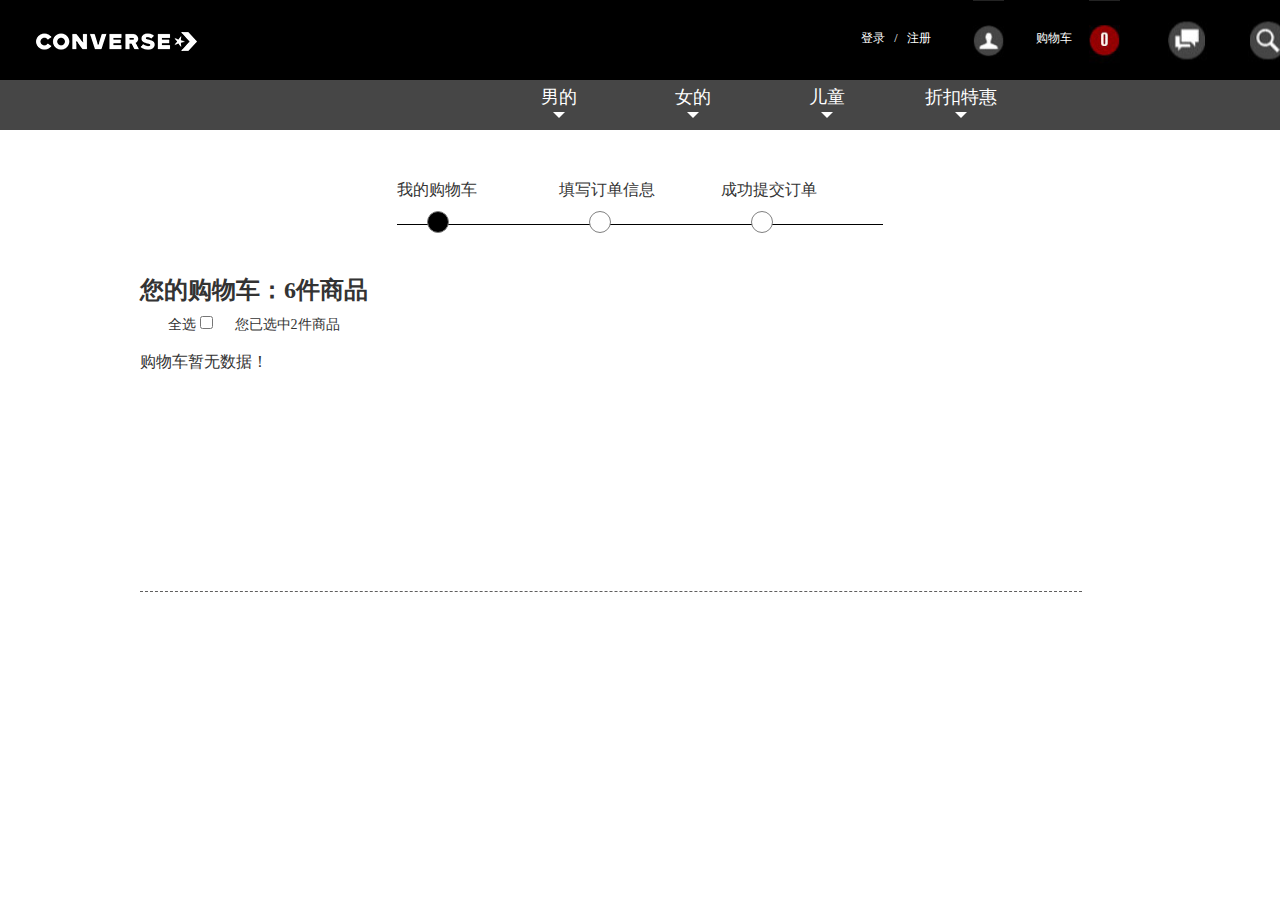
<file: views/goodlist.html>
<!DOCTYPE html>
<html lang="en">
<head>
    <meta charset="UTF-8">
    <meta http-equiv="X-UA-Compatible" content="IE=edge">
    <meta name="viewport" content="width=device-width, initial-scale=1.0">
    <title>Document</title>
    <link rel="stylesheet" href="../style/index.css">
    <link rel="stylesheet" href="../style/goodlist.css">
</head>
<body>
    <script src="../script/jquery-1.8.3.js"></script>
    <script src="../script/login.js"></script>
    <script src="../script/utils.js"></script>
    <script src="https://www.jq22.com/jquery/jquery-1.10.2.js"></script>
    <script src="../script/swiper.jquery.min.js"></script>
    <script src="../script/goodlist.js"></script>

    <!-- <script src="../script/goodlist.js"></script> -->
    <div id="header">
        <div class="header-content">
            <a href="../views/index.html">
                <div class="converse-logo">
                </div>
            </a>

            <!-- <div class="header-con-rg"> -->
            <div class="head-help" title="帮助">
                <a href="#" title="帮助">

                </a>
            </div>
            <div class="head-search" title="搜索"></div>
            <div class="head-chatme" title="联系我们"></div>
            <div class="head-cart-out" onclick="window.open('../views/goodlist.html','_self')">
                <span class="cart-button" title="购物车">购物车</span>
                <div class="head-cart">
                    <img src="../image/carts.jpg" height="80px">
                </div>
            </div>

            <div class="head-sign-out">

                <div class="log-sign-button" >
                    <div class="tologin" title="登录/注册" style="display: block;">
                        <span class="login">登录 &nbsp; </span>
                        <span>/ </span>
                        <span class="register"> &nbsp; 注册</span>

                    </div>

            <div class="loging" style="display: none;">
                        <!-- <span class="welcome">欢迎你，15137842127</span> -->
                        <ul class="logingmenu">
                            <li> <a href="">我的账户</a> </li>
                            <li> <a href="">我的订单</a> </li>
                            <li> <a href="">我的优惠券</a> </li>
                            <li class="exit"> <a href="">退出</a> </li>
                        </ul>

                    </div>
                </div>

                <div class="head-sign"> 
                    <img class="login" src="../image/users.jpg" alt="" height="80px">
                </div>

            </div>


            <!-- </div> -->
        </div>
    </div>
    <div class="header-expanded">
        <div class="header-expanded-content">
            <div class="expanded-box">
                <div class="expanded-left">
                    <p>还未注册？</p>
                    <span class="create-button">注册账户 >></span>
                </div>

                <div class="middle-line"></div>

                <form action="" class="login-form" method="POST">
                    <p>已经成为会员？</p>
                    <input id='username' type="text" class="" name="loginName" placeholder="邮箱/手机号"></br>
                    <input id="pass" type="password" name="loginPass" placeholder="账户密码"></br>
                    <input id="loginCode"  type="text" placeholder="请输入验证码"></br>
                    <div class="box"></div></br>
                    <!-- <span class="change">换一张</span> </br> -->
                    <div class="xieyi1">
                        <input type="checkbox" name="" class="login-waring">
                        <span class="xieyi">一旦登录，即表明您同意匡威更新的 隐私政策和使用规则</span>
                        
                              </br>
                    </div>
                    
                    <!-- <input type="checkbox" name="" id="keeplogin">记住登录名</br> -->
                    <input type="button" value="登录" class="header-login" id="registration-btn"></br>
                </form>
            </div>

            <div class="register-box" style=" display:none;">
                <form action="" method="POST" id="regform">
                <ul>
                    <li>手机号码 </br>
                        <input id='mobile' maxlength="11" type="text" onkeyup="value=value.replace(/[^\d]/g,'')"
                            placeholder="135xxxx3333"> 
                        <span class="error">请输入11位有效中国手机号码</span>
                    </li>

                    <li>
                        邮箱 </br>
                        <input type="text" id="email" autocomplete="new-password" placeholder="example@converse.com">
                        <span class="error">请输入有效的电子邮箱地址！</span>
                    </li>

                    <li>
                        性别 </br>
                        <div>
                            <input type="radio" class="man" name="sex" checked>男的
                        </div>
                        <div>
                            <input type="radio" class="woman" name="sex"> 女的
                        </div>
                    </li>
                </ul>
                <ul>
                    <li>
                        输入密码
                        <input type="password" id="password-reg" placeholder="密码至少为8位字符">
                        <span class="error">请输入密码</span>
                    </li>
                    <li>
                        确认密码
                        <input type="password" id="passwordAgain-reg" placeholder="请再次输入密码">
                        <span class="error">请再次输入密码</span>
                    </li>
                    <li>
                        生日（年-月-日）
                        <div class="selectbox">
                            <select name="" id="birthy-year">
                                <option value="2021">2021</option>
                                <option value="2020">2020</option>
                                <option value="2019">2019</option>
                                <option value="2018">2018</option>
                                <option value="2017">2017</option>
                                <option value="2016">2016</option>
                                <option value="2015">2015</option>
                                <option value="2014">2014</option>
                                <option value="2013">2013</option>
                                <option value="2012">2012</option>
                                <option value="2011">2011</option>
                                <option value="2010">2010</option>
                            </select>

                            <select name="" id="birthy-month">
                                <option value="0">1</option>
                                <option value="1">2</option>
                                <option value="2">3</option>
                                <option value="3">4</option>
                                <option value="4">5</option>
                                <option value="5">6</option>
                                <option value="6">7</option>
                                <option value="7">8</option>
                                <option value="8">9</option>
                                <option value="9">10</option>
                                <option value="10">11</option>
                                <option value="11">12</option>
                            </select>

                            <select name="" id="birthy-date">
                                <option value="1">1</option>
                                <option value="2">2</option>
                                <option value="3">3</option>
                                <option value="4">4</option>
                                <option value="5">5</option>
                                <option value="6">6</option>
                                <option value="7">7</option>
                            </select>
                        </div>
                    </li>
                </ul>
                <ul>
                    <li>
                        <p>验证码</p> 
                        <input class="verifycode" type="text" id="validateCode-reg" placeholder="请输入验证码">
                        <span>请输入验证码</span>
                        
                        <div class="box"></div> 
                    </li>
                    <li class="xieyi3">
                        <input type="checkbox" name="" id="smallcheck">
                        一旦创建账户，即表明您同意匡威更新的隐私 </br>
                        政策和使用规则 </br>
                        <input type="button" value="注册账户" class="button  regbutton" id="registration-btn" style="margin-top: 10px;" >
                    </li>
                    <li></li>
                </ul>
            </form>
            </div>
        </div>

    </div>
    

    <div id="nav" style="height:50px;line-height:35px;">
        <div class="nav-con">
            <ul class="level1">
                <li class="category nav-man1"><a class="hascategories" href="../views/man.html"> 男的 <i></i> </a> </li>
                <li class="category nav-woman1"><a class="hascategories" href="../views/woman.html"> 女的 <i></i> </a> </li>
                <li class="category nav-child1"><a class="hascategories" href="../views/child.html"> 儿童 <i></i> </a> </li>
                <!-- <li class="category"><a class="hascategories" href=""> 情人节系列 <i></i> </a> </li> -->
                <li class="category nav-chunjie1"><a class="hascategories" href="../views/youhui.html"> 折扣特惠 <i></i> </a> </li>
                <!-- <li class="category"><a class="hascategories" href=""> 热卖推荐 <i></i> </a> </li>
                <li class="category"><a class="hascategories" href=""> 品牌推荐 <i></i> </a> </li> -->
            </ul>
        </div>
        
        <div id="navexpanded">

            <div class="nav-expanded nav-woman">
                <ul class="linenav">
                    <li>
                        <img src="../image/02-1.jpg" alt="">
                        <span>踩得</span>
                    </li>
                    <li>
                        <img src="../image/02-2.jpg" alt="">
                        <span>穿的</span>
                    </li>
                    <li>
                        <img src="../image/02-3.jpg" alt="">
                        <span>戴的</span>
                    </li>
                    <li>
                        <img src="../image/02-4.jpg" alt="">
                        <span>外套</span>
                    </li>
                    <li>
                        <img src="../image/02-5.jpg" alt="">
                        <span>裤装</span>
                    </li>
                    <li>
                        <img src="../image/02-6.jpg" alt="">
                        <span>当季新色系列</span>
                    </li>
                    <li>
                        <img src="../image/02-7.jpg" alt="">
                        <span>厚底鞋系列</span>
                    </li>
                </ul>
                <div class="centerline"></div>
                <ul class="linenav">
                    <li>
                        <img src="../image/02-22.jpg" alt="">
                        <span>经典款</span>
                    </li>
                    <li>
                        <img src="../image/02-23.jpg" alt="">
                        <span>CHUCK 70</span>
                    </li>
                    <li>
                        <img src="../image/02-24.jpg" alt="">
                        <span>ALL STAR</span>
                    </li>
                    <li>
                        <img src="../image/02-25.jpg" alt="">
                        <span>ONE STAR</span>
                    </li>
                    <li>
                        <img src="../image/02-26.jpg" alt="">
                        <span>JACK PURCELL</span>
                    </li>
                    <li>
                        <img src="../image/02-27.jpg" alt="">
                        <span>PRO LEATHER</span>
                    </li>
                    <li>
                        <img src="../image/02-28.jpg" alt="">
                        <span>CONS</span>
                    </li>
                </ul>
            </div>
            <div class="nav-expanded nav-man">
                <ul class="linenav">
                    <li>
                        <img src="../image/navman1.jpg" alt="">
                        <span>踩得</span>
                    </li>
                    <li>
                        <img src="../image/01-2.jpg" alt="">
                        <span>穿的</span>
                    </li>
                    <li>
                        <img src="../image/01-3.jpg" alt="">
                        <span>戴的</span>
                    </li>
                    <li>
                        <img src="../image/01-4.jpg" alt="">
                        <span>外套</span>
                    </li>
                    <li>
                        <img src="../image/01-5.jpg" alt="">
                        <span>裤装</span>
                    </li>
                    <li>
                        <img src="../image/01-6.jpg" alt="">
                        <span>当季新色系列</span>
                    </li>
                </ul>
                <div class="centerline"></div>
                <ul class="linenav">
                    <li>
                        <img src="../image/01-11.jpg" alt="">
                        <span>经典款</span>
                    </li>
                    <li>
                        <img src="../image/01-12.jpg" alt="">
                        <span>CHUCK 70</span>
                    </li>
                    <li>
                        <img src="../image/01-13.jpg" alt="">
                        <span>ALL STAR</span>
                    </li>
                    <li>
                        <img src="../image/01-14.jpg" alt="">
                        <span>ONE STAR</span>
                    </li>
                    <li>
                        <img src="../image/01-15.jpg" alt="">
                        <span>JACK PURCELL</span>
                    </li>
                    <li>
                        <img src="../image/01-16.jpg" alt="">
                        <span>PRO LEATHER</span>
                    </li>
                    <li>
                        <img src="../image/01-17.jpg" alt="">
                        <span>CONS</span>
                    </li>
                </ul>
            </div>
    
            <div class="nav-expanded nav-child">
                <ul class="linenav">
                    <li>
                        <img src="../image/3-1.png" alt="">
                    </li>
                    <li>
                        <img src="../image/3-2.jpg" alt="">
                    </li>
                    <li>
                        <img src="../image/3-3.jpg" alt="">
                    </li>
                </ul>
            </div>
    
            <div class="nav-expanded nav-chunjie">
                <ul class="linenav">
                    <li>
                        <img src="../image/4-1.jpg" alt="">
                        <span>男子优惠</span>
                    </li>
                    <li>
                        <img src="../image/4-2.jpg" alt="">
                        <span>女子优惠</span>
                    </li>
                    <li>
                        <img src="../image/4-3.jpg" alt="">
                        <span>儿童优惠</span>
                    </li>
                </ul>
            </div>


        </div>

    </div>
    
<div class="initinfo">
   <ul>
       <li>
           <span>我的购物车</span> <br>
           <i class="bla"></i>
       </li>
       <li>
        <span>填写订单信息</span> <br>
        <i></i>
    </li>
    <li>
        <span>成功提交订单</span> <br>
        <i></i>
    </li>
   </ul>

   <div class="initline"></div>
</div>

<div class="main">
    <h2>您的购物车：6件商品</h2>

    <div class="cheack-goods-box">
        <div class="checked-all">全选
            <input type="checkbox">
        </div>
        <span>您已选中2件商品</span>
    </div>

    <div class="cartlists">
        <div class="shopcart-list">
            <!-- <div class="list-change">

                <input type="checkbox">
            </div>
            <div  class="goods-box">
                <div class="goods-img">
                    <a href="">

                        <img src="" alt="">
                    </a>
                </div>
                <div class="goods-detial">
                    <h4></h4>
                    <p>型号：170584C001</p>
                    <p>颜色：黑/深灰黑色</p>
                    <p>尺码：40</p>
                </div>
                <div class="goods-prince">
                    <p></p>
                </div>
            </div> -->

            <!-- <li>
                <input type="checkbox">
                <img src="${item.imgsrc}" alt="">
                <h3>${item.text}</h3>
                <p>${item.prince}</p>
                <span>${obj.num}</span>
                <em data-id="${item.id}">删除</em>
              </li> -->
        </div>
    </div>
</div>

</body>
</html>
</file>
<file: style/index.css>
* {
    margin: 0;
    padding: 0;
}

body {
    color: #333;
}

ol,
ul,
li {
    list-style: none;
}


li {
    margin: 0;
    padding: 0;
    border: 0;
    font: inherit;
    font-size: 100%;
    vertical-align: baseline;
}

a {
    color: #333;
    outline: medium none;
    overflow: hidden;
    text-decoration: none;
    cursor: pointer;
}


#header {
    width: 100%;
    height: 80px;
    background-color: #000;
}

.header-content {
    width: 1367.2px;
    height: 80px;
    font-size: 12px;
    margin: 0 auto;
}

.header-content a {
    position: relative;
    cursor: pointer;
    text-decoration: none;
}

.header-content .converse-logo {
    width: 163px;
    height: 21.59px;
    background: url(../image/header-footer-new3.png) no-repeat;
    position: absolute;
    left: 36px;
    top: 32px;
}

.header-content .head-help {
    height: 80px;
    width: 80px;
    float: right;
    background: url(../image/help.jpg) no-repeat right;
    cursor: pointer;
}

.header-content .head-search {
    height: 80px;
    width: 80px;
    float: right;
    cursor: pointer;
    background: url(../image/search.jpg) no-repeat right;
}

.header-content .head-chatme {
    height: 80px;
    width: 80px;
    float: right;
    cursor: pointer;
    background: url(../image/chatme.jpg) no-repeat right;
}

.header-content .head-cart-out {
    height: 100%;
    width: 116px;
    float: right;
    position: relative;
}

.header-content .head-cart {
    height: 80px;
    width: 38px;
    float: right;
    cursor: pointer;
    ound: url(../image/carts.jpg) no-repeat right;
}

.header-content .head-cart-out span {
    text-align: center;
    color: #fff;
    cursor: pointer;
    display: inline-block;
    position: absolute;
    top: 30px;
    left: 25px;
}




.header-content .head-sign-out {
    height: 100%;
    width: 150px;
    float: right;
    position: relative;

}

.header-content .head-sign-out .log-sign-button {

    text-align: center;
    color: #fff;
    cursor: pointer;
    display: inline-block;
    position: absolute;
    top: 30px;

}

.header-content .head-sign-out .loging span {
    cursor: pointer;
    position: relative;
    left: -55px;
    top: 5px;
}



.header-content .head-sign-out .loging .logingmenu {
    background-color: #fff;
    box-shadow: 0 1px 3px -1px #464646;
    box-sizing: border-box;
    height: 200px;
    left: -60px;
    position: absolute;
    top: 50px;
    width: 172px;
    z-index: 101;
    display: none;
    padding-left: 0;
    font-size: 12px;
}

.loging .logingmenu li {
    line-height: 20px;
    margin: 15px 0;
    position: relative;
    width: 100%;
    float: left;
    color: black;
}

#header .logingmenu li a {
    width: 170px;
    height: 20px;
}

#header .logingmenu li a:hover {
    background-color: #000;
    color: #fff;
    -webkit-transition-duration: .3s;
}



.header-content .head-sign {
    height: 80px;
    width: 38px;
    float: right;
    cursor: pointer;
    /* background: url(../image/users.jpg) no-repeat right; */
}





/*
    隐藏登录注册页面
*/

.header-expanded {
    width: 100%;
    z-index: 101;
    background-color: #fff;
    position: relative;
    display: none;
}

.header-expanded .header-expanded-content {
    max-width: 1000px;
    margin: 0 auto;
    height: 317px;
    display: block;
    padding: 40px 0;
}

.expanded-box {
    margin: 0 210px;
    width: 100%;
    height: 100%;
    position: relative;
    display: block;
}

.expanded-box .expanded-left {
    float: left;
    height: 100%;
    width: 15%;
    font-size: 150%;
}

.expanded-box .expanded-left p {
    margin-bottom: 20px;
}

.expanded-box .expanded-left .create-button {
    background-color: #000;
    border: 1px solid #000;
    color: #fff;
    font-size: 18px;
    height: 40px;
    cursor: pointer;
    line-height: 38px;
    text-align: center;
    box-sizing: border-box;
    width: 100%;
}

.header-expanded .middle-line {
    margin: 0 6%;
    border-left: 1px solid #999;
    height: 100%;
    float: left;
}

.header-expanded .login-form p {
    font-size: 24px;
    margin-bottom: 20px;
    text-align: left;
    width: 100%;
}

.header-expanded .login-form #username {
    border: 1px solid #999;
    width: 300px;
    height: 40px;
    line-height: 30px;
    padding: 5px 5px 5px 18px;
    box-sizing: border-box;
    background-color: #FFF;
    font-family: "tradegothic";
    margin-bottom: 20px;
}

.header-expanded .login-form #pass {
    border: 1px solid #999;
    width: 300px;
    height: 40px;
    line-height: 30px;
    padding: 5px 5px 5px 18px;
    box-sizing: border-box;
    background-color: #FFF;
    font-family: "tradegothic";
    margin-bottom: 20px;
}

.header-expanded .login-form #loginCode {
    float: left;
    width: 142px;
    border: 1px solid #999;
    height: 40px;
    line-height: 30px;
    padding: 5px 5px 5px 18px;
    box-sizing: border-box;
    background-color: #FFF;
    font-family: "tradegothic";
    margin-bottom: 20px;
    margin-right: 20px;
}

.header-expanded .login-form .box {
    width: 120px;
    height: 40px;
    float: left;
    position: relative;
    top: -20px;
}

.header-expanded .login-form .box p {
    margin: 0px;
    padding: 0px;
    float: left;
    width: 25%;
    height: 50px;
    text-align: center;
    line-height: 50px;
    transform: rotate(7deg);
    font-weight: bold;

}

.header-expanded .login-form .change {
    text-decoration: black;
    cursor: pointer;
    font-size: 12px;
}

.header-expanded .login-form .login-waring {
    float: left;
}

.header-expanded .login-form .xieyi {
    position: relative;
    left: 301px;
    top: -100px;
}

.header-expanded .login-form .xieyi1 {

    margin-top: 10px;
    text-indent: 30px;
    width: 300px;
    height: 40px;
    font-size: 16px;

}

.header-expanded .login-form #header-login {
    height: 40px;
    cursor: pointer;
    color: #fff;
    border: 1px solid #000;
    text-align: center;
    box-sizing: border-box;
    width: 300px;
}


.header-expanded-content .register-box {
    width: 1000px;
    height: 317px;
}

.header-expanded-content .register-box ul {
    width: 1000px;
    height: 95px;
    list-style: none;

}

.header-expanded-content .register-box li {
    font-size: 13px;
    line-height: 20px;
    width: 300px;
    height: 95px;
    float: left;
    margin-right: 50px;
}

.header-expanded-content .register-box li:last-child {
    margin-right: 0px;

}

.header-expanded-content .register-box input {
    height: 40px;
    width: 300px;
}

.header-expanded-content .register-box #validateCode-reg {
    width: 142px;
    height: 40px;
    float: left;
    position: relative;
    top: 20px;
}

.header-expanded-content .register-box .box {
    width: 120px;
    height: 40px;
    float: left;
    margin-left: 10px;
    margin-top: 20px;
}

/* */
.box p {
    margin: 0px;
    padding: 0px;
    float: left;
    width: 25%;
    height: 50px;
    text-align: center;
    line-height: 50px;
    transform: rotate(7deg);
    font-weight: bold;

}

/* */
.header-expanded-content .register-box li:nth-of-type(3) input {
    width: 100px;
    height: 20px;
}

.header-expanded-content .register-box li:nth-of-type(3) div {
    width: 150px;
    height: 40px;
    float: left;
}

.header-expanded .header-login {
    background-color: #ccc;
    color: #fff;
    cursor: pointer;
    font-size: 18px;
    height: 40px;
    line-height: 38px;
    text-align: center;
    width: 300px;
    border: 1px solid #000;
    box-sizing: border-box;
}



.header-expanded .header-expanded-content #smallcheck {
    width: 21.2px;
    height: 21.2px;
    border: 2px solid #000;
}

.header-expanded-content .register-box #registration-btn {
    background-color: #ccc;
    color: #fff;
    cursor: pointer;
    font-size: 18px;
    height: 40px;
    line-height: 38px;
    text-align: center;
    width: 100%;
    border: 1px solid #000;
    box-sizing: border-box;
}
.header-expanded-content .register-box span{
    display: none;
}



/* 首页导航栏的下拉框 */
#nav {
    background: none repeat scroll 0 0 #464646;
    position: relative;
    width: 100%;
    z-index: 100;
}

#nav .nav-con {
    height: 50px;
    width: 1520px;
    margin: 0 auto;
    text-align: center;
}

#nav .nav-con .level1 {
    display: inline-block;
    zoom: 1;
    height: 100%;
    overflow: hidden;
}

#nav .nav-con .level1 li {
    float: left;
    height: inherit;
    min-width: 110px;
    padding: 0 12px;
    position: relative;
    cursor: pointer;
}

#nav .nav-con .level1 li a {
    box-sizing: border-box;
    color: white;
    font-size: 18px;
    font-weight: normal;
    height: inherit;
    line-height: inherit;
    padding: 0 .625em;
    text-transform: uppercase;
    display: inline-block;
    *display: inline;
    zoom: 1;
}

#nav .nav-con .level1 li a i {
    border-color: white transparent transparent;
    border-right: 6px solid transparent;
    border-style: solid;
    border-width: 6px;
    position: absolute;
    width: 0;
    margin-left: -6px;
    height: 0;
    left: 50%;
    bottom: 6px;
}

.nav-expanded {
    width: 100%;
    height: 300px;
    background-color: #fff;
    opacity: 0;
    display: none;
    z-index: 11111;
    position: absolute;
    top: 100%;
    left: 0;
}

.nav-expanded ul{
    list-style: none;
    float: left;
    width: 1000px;
    height: 130px;
    margin: 0,auto;
}

.nav-expanded li{
    float: left;
    width: 130px;
    height: auto;
    position: relative;
    left: 300px ;
}

.nav-expanded li span{
    position: relative;
    left: 40px;
    top: -40px;
}

.centerline{
    background-color: #b7b7b7;
    width: 100%;
    height: 1px;
    clear: both;
}

/* 文字提示 */
#homecon {
    width: 100%;
    height: auto;
    position: relative;
    margin: 0 auto;
}

#homecon .nav-notice {
    padding: 15px 0;
}

/* 轮播图 */
#slidecontent {
    background-color: lightcoral;
}


.swiper-container {
    width: 1519px;
    height: 593.2px;
}

.swiper-slide img{
    width: 1519px;
    height: 593.2px;
}

.swiper-container{
    --swiper-theme-color: #ff6600;
    --swiper-pagination-color: #00ff33;/* 两种都可以 */
  }


/* 热卖单品 */
.category-title {
    height: 30px;
    margin: 20px auto;
    max-width: 1000px;
    position: relative;
    text-align: center;
}

.category-title:before {
    background-color: #b7b7b7;
    content: "";
    height: 1px;
    left: 1.5%;
    position: absolute;
    top: 15px;
    width: 97%;
}

.category-title h1 {
    background: none repeat scroll 0 0 #fff;
    display: inline-block;
    *display: inline;
    zoom: 1;
    height: 30px;
    line-height: 30px;
    margin: 0 auto;
    padding: 0 4%;
    position: relative;
    font-size: 30px;
}


/* 导航栏 */
.brand-segments {
    max-width: 1000px;
    width: 100%;
    margin: 35px auto 0;
}

.brand-segments .bs-container {
    width: 24%;
    float: left;
    display: inline;
    margin-top: 20px;
    text-align: center;
}

a {
    color: #333;
    outline: medium none;
    overflow: hidden;
    text-decoration: none;
}

.clearfix{
    width: 1000px;
    height: 250px;
}


.clearfix:after {
    clear: both;
    content: "";
    display: block;
    font-size: 0;
    height: 0;
    visibility: hidden;
}

.brand-segments .bs-container .bs-title {
    font-size: 24px;
    line-height: 30px;
}

/* 第二根分界线 */
.brand-menu-container:before {
    width: 97%;
    background-color: #b7b7b7;
    height: 1px;
    position: absolute;
    top: 0;
    left: 1.5%;
    content: "";
}

/* 首页的数据 */
.l-s-grid{
    width: 1000px;
    height: 727px;
    /* background-color: #ccc; */

}

.l-s-grid dl{
    width: 25%;
    height: 300px;
    float: left;
    position: relative;
    font-size: 14px;
    /* box-sizing: border-box; */
}
.l-s-grid dl img{
    width: 165px;
    height: 165px;
}
.l-s-grid dt{
    width: 165px;
    height: 180px;
    margin: 0 auto;
    position: relative;
    padding-top: 10px;
}
.brand-segments .l-s-grid .p-l-name {
    height: 55px;
    margin-bottom: 5px;
    font-size: 100%;
}

.l-s-grid dd{
    width: 100%;
    text-align: center;
    line-height: 18px;
}


/* 底部商品信息栏 */

.content-bottom{
    width: 100%;
    height: auto;
    overflow: hidden;
    margin: 80px auto 0;
}

.specialfeature{
    max-width: 1000px;
    margin: 40px auto 0;
    overflow: hidden;
}

.specialfeature .specialfeature-title{
    width: 100%;
    height: 40px;
    background-color: #464646;
    color: #FFF;
    font-size: 18px;
}

.specialfeature .specialfeature-title img{
    margin: 10px 11px 0 20px;
    float: left;
}

.specialfeature .specialfeature-title span{
    margin: 10px 0 0 0;
    float: left;
}

.specialfeature-main .product-left{
    float: left;
    margin-left: 0;
    width: 48.8%;
    height: auto;
    margin-top: 30px;
}

.specialfeature-main  h1{
    font-size: 24px;
    margin:17px 0 17px 0;
    color: #000;
}

.specialfeature-main .product-left .buy-button{
    margin-top: 16px;
}

.specialfeature-main .product-left .product-buy{
    line-height: 48px;
    font-size: 16px;
    height: 48px;
    padding: 0 3px 0 7px;
    border: 1px solid #000;
    text-align: center;
    display: inline-block;
    zoom: 1;
    width: 38%;
    background-color: #000;
    color: #fff;

}

.specialfeature-main .product-reight{
    margin-right: 2px;
    float: right;
    margin-top: 30px;
}
.specialfeature-main  .specialfeaturetwo{
    width: 32%;
    float: left;
    margin-left: 1.92%;
    margin-top: 30px;
}
.specialfeature-main  .specialfeaturetwo:first-child{
    margin-left: 0;
}

.specialfeature-main .product-reight .product-buy{
    line-height: 48px;
    font-size: 16px;
    height: 48px;
    padding: 0 3px 0 7px;
    border: 1px solid #000;
    text-align: center;
    display: inline-block;
    zoom: 1;
    width: 38%;
    background-color: #000;
    color: #fff;

}


.content-bottom .infomation-attention{
    height: auto;
    margin: 80px 0 0 0 ;
    background-color: #464646;
    width: 100%;
    color: #FFF;
    text-align: center;
}

.content-bottom .infomation-attention .infor-link{
    width: 210px;
    margin: 37px auto 0;
    height: auto;
    text-align: center;
    padding-bottom: 120px;

}

.content-bottom .infomation-attention a{
    background: url(../image/share2.png) no-repeat transparent;
    width: 75px;
    height: 75px;
    display: block;
    float: left;
    margin: 0 15px;
    text-align: -11111px;
    padding: 0;
}

.content-bottom .infomation-attention .weibo{
    background-position: -75px 0;
}

.content-bottom .infomation-attention .weixin{
    background-position: -75px -75px;
}

.infomation-attention h1{
    font-size: 30px;
    margin: 78px auto 35px;
    display: inline-block;
}
.infomation-attention p{
    font-size: 16px;
    line-height: 24px;
}


.product-content-right dl div{
    background-color: #464646;
    color: #fff;
    cursor: pointer;
    font-size: 14px;
    height: 40px;
    line-height: 38px;
    text-align: center;
    width: 100px;
    border: 1px solid #000;
    box-sizing: border-box;
    margin: 0 auto;
    margin-top: 10px;
}

.product-content-right dl div:hover{
    background: #000;
}
</file>
<file: style/goodlist.css>
.initinfo{
    width: 486px;
    height: 43.6px;
    margin: 0 auto;
    position: relative;
    top: 50px;
}

.initinfo ul{
    width: 486px;
    height: 43.6px;
    margin: 0 auto;
}

.initinfo ul li{
    list-style: none;
    width: 162px;
    height: 43.6px;
    float: left;
}

.initinfo ul li i{
    width: 20px;
    height: 20px;
    border: 1px solid gray;
    border-radius: 50%;
    display: inline-block;
    background-color: #fff;
    position: relative;
    left: 30px;
    top: 10px;

}

.initinfo ul li .bla{
    background-color: black;
}

.initinfo .initline{
    background-color: black;
    height: 1px;
}

.main{
    width: 1000px;
    position: relative;
    top: 100px;
    margin: auto;
}

.cheack-goods-box .checked-all{
    font-size: 14px;
    display: inline-block;
    color: #333;
    padding: 10px 0;
    padding-left: 28px;
}

.cheack-goods-box span{
    margin-left: 18px;
    font-size: 14px;
    color: #333;
}

.cheack-goods-box{
    margin-bottom: 8px;
}
.cartlists .shopcart-list{
    width: 942px;
    height: 239px;
    border-bottom: 1px dashed #605f5f;
}

.cartlists .shopcart-list .list-change{
    width: 942px;
    height: 50px;
    overflow: hidden;
}

.cartlists .shopcart-list .goods-box{
    width: 942px;
    height: 188px;
    overflow: hidden;
    padding-bottom: 28px;
}



.goods-box .goods-detial {
    float: left;
    padding-left: 30px;
    padding-top: 20px;
    width: 35%;
}

.goods-box .goods-detial h4 {
    font-size: 18px;
    color: #333;
    line-height: 18px;
    padding-bottom: 30px;
}

.goods-box {
    overflow: hidden;
    padding-bottom: 28px;
}
.goods-box .goods-price {
    float: right;
}

.goods-box .goods-price p {
    padding-top: 20px;
    font-weight: bold;
    font-size: 18px;
    color: #b63330;
    text-align: right;
}

.goods-box .goods-detial p {
    font-size: 14px;
    color: #333;
    line-height: 14px;
    padding-bottom: 10px;
}

.goods-box .goods-img {
    float: left;
    width: 160px;
    height: 160px;
    position: relative;
}
.goods-box .goods-img img{
    float: left;
    width: 160px;
    height: 160px;
    position: relative;
}

/* .goods-box .goods-img a {
    display: block;
    width: 100%;
    height: 100%;
} */
</file>
